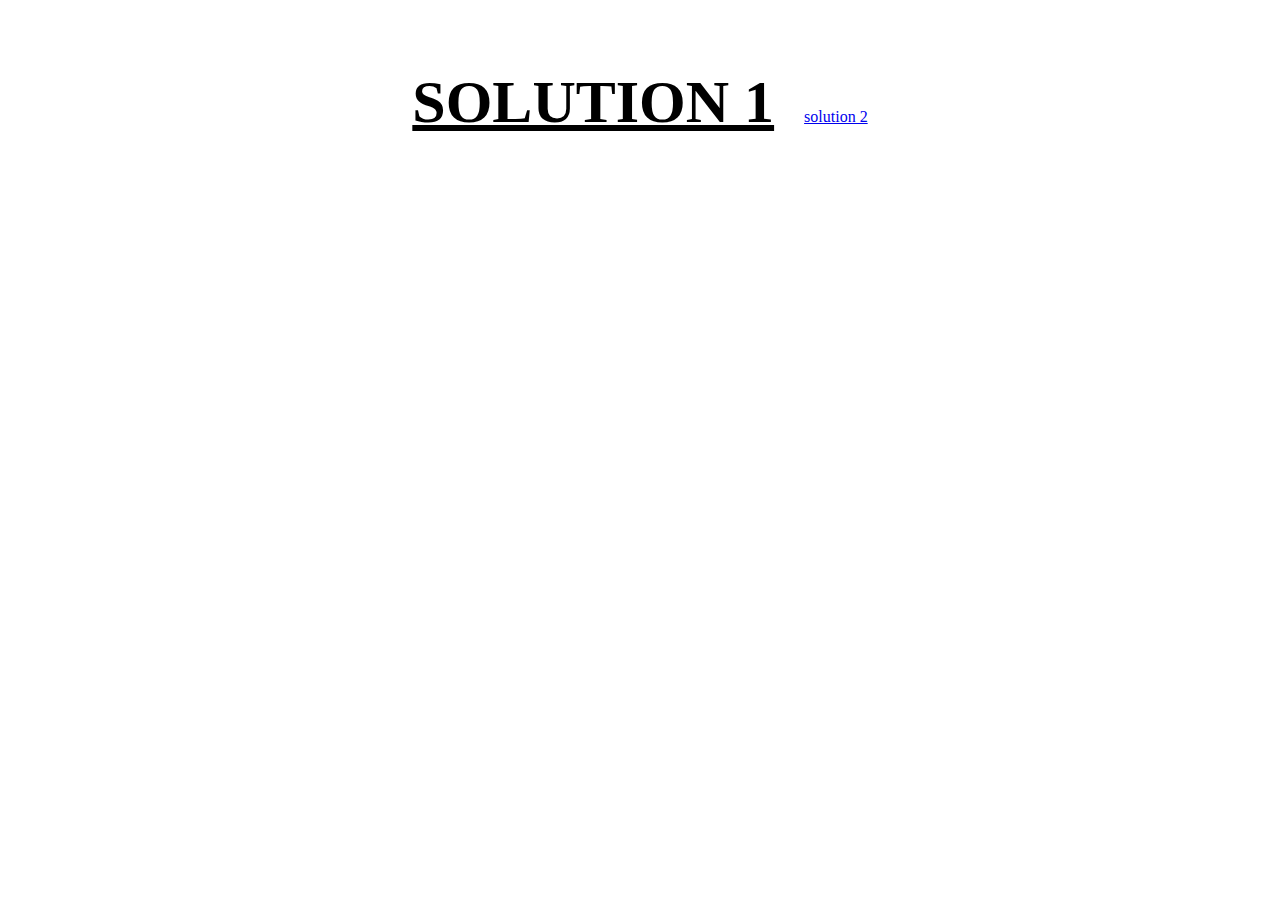
<file: solutions/solution_1.html>
<!DOCTYPE html>
<html lang="en">

<head>
    <meta charset="UTF-8">
    <meta name="viewport" content="width=device-width, initial-scale=1.0">
    <title>solution 1</title>
    <style>
        header {
            display: flex;
            padding: 20px 20%;
            justify-content: center;
            align-items: baseline;
            gap: 30px
        }

        h1 {
            text-align: center;
            font-size: 60px;
            text-decoration: underline;
            text-transform: uppercase;
        }

        p {
            padding: 20px 20%;
            font-size: 24px;
        }
    </style>
</head>

<body>

    <header>
        <h1>Solution 1</h1>
        <a href="solution_2.html">solution 2</a>

    </header>

    <div class="container"></div>

    <script>
        // The Magical Sorting Hat:
        /*Imagine you are creating a magical sorting hat for a wizard school. Implement a JavaScript function that takes an array of student names
         and assigns them to one of the four houses (Gryffindor (length less than 6), Hufflepuff(length less than 8), 
         Ravenclaw(length less than 12), or Slytherin(length greater than or equal to 12)) based on the length of their names. */

        const container = document.querySelector(".container")


        const students = ["Aman", "Abhay", "Akritry", "Anuska", "Vedgopalaiyal", "Nandni", "Ema", "Jethalal", "Jaspreet", "Kajal", "Sakshi", "Atul", "Swati", "Anjali", "Arpita", "Anpurna", "Resham", "ZakhirAliKhan", "Gon", "Kilua", "Vishwakarma"]

        let houses = []

        for (const student of students) {
            if (student.length < 6) {
                houses.push("Gryffindor")
            }

            else if (student.length < 8) {
                houses.push("Hufflepuff")
            }

            else if (student.length < 12) {
                houses.push("Ravenclaw")
            }

            else if (student.length >= 12) {
                houses.push("Slytherin")
            }
        }

        let object = {}

        function adding(key, value) {
            object[key] = value
        }

        for (let i = 0; i < students.length; i++) {
            let key = students[i]
            let value = houses[i]
            adding(key, value)
        }

        console.log("Solution 1 \n\n")
        for (const key in object) {
            console.log(`${key} : ${object[key]} `)
        }
    </script>
</body>

</html>
</file>
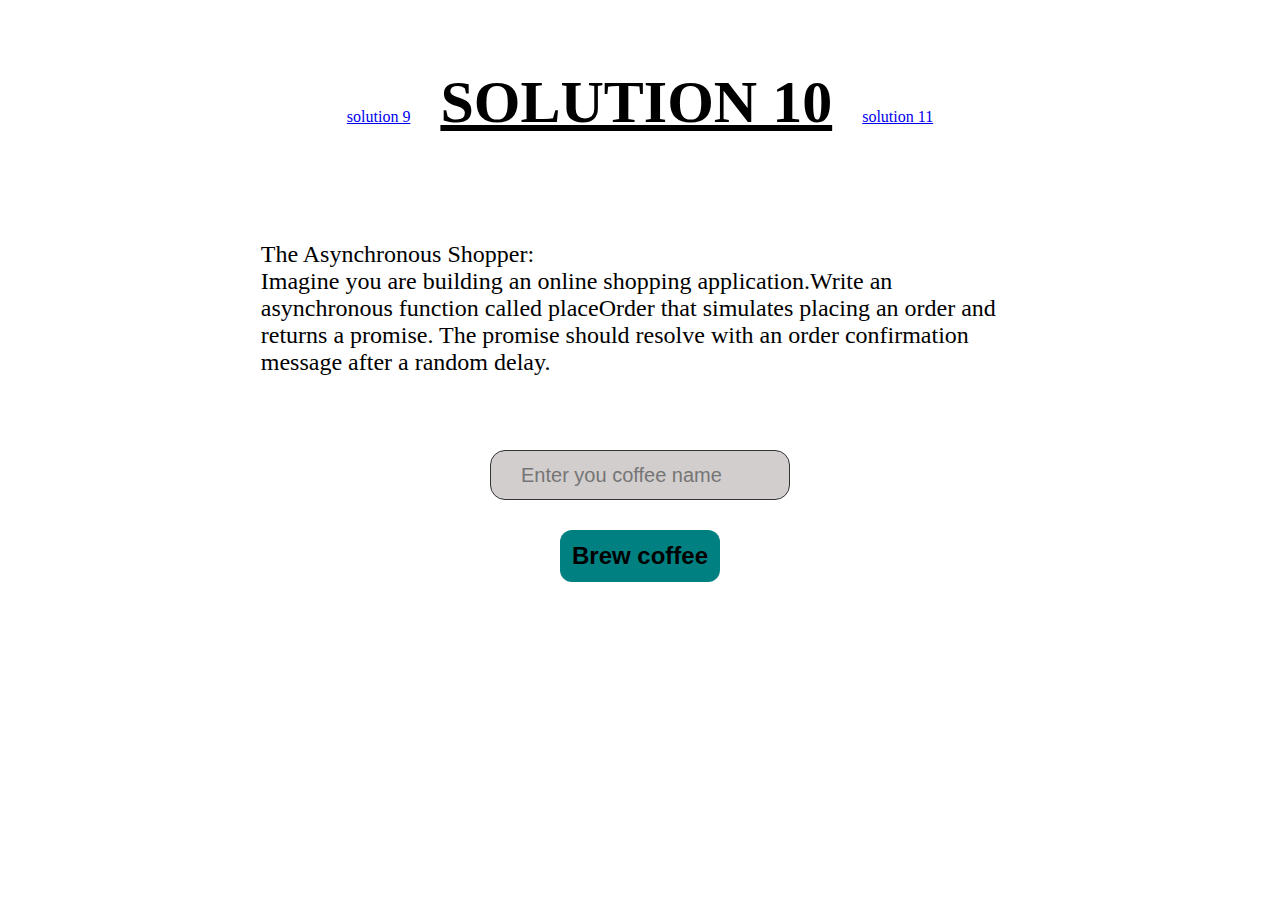
<file: solutions/solution_10.html>
<!DOCTYPE html>
<html lang="en">

<head>
    <meta charset="UTF-8">
    <meta name="viewport" content="width=device-width, initial-scale=1.0">
    <link rel="stylesheet" href="style.css">
    <title>solution 10</title>
    <style>
        section {
            display: flex;
            flex-flow: column;
            justify-content: center;
            align-items: center;
            padding: 0 30%;
        }

        span {
            font-size: 24px;
        }

        input {
            margin: 30px 0;
            height: 50px;
            width: 300px;
            border-radius: 15px;
            border: 1px solid #333;
            background-color: rgb(210, 206, 206);
            color: rgb(138, 62, 39);
            padding: 0 30px;
            box-sizing: border-box;
            font-size: 20px;
        }

        button {
            font-size: 24px;
            font-weight: 600;
            font-family: 'Trebuchet MS', 'Lucida Sans Unicode', 'Lucida Grande', 'Lucida Sans', Arial, sans-serif;
            background-color: teal;
            border: none;
            border-radius: 12px;
            padding: 12px;
            cursor: pointer;
            margin: 0 0 30px 0;
            transition: all 0.2s ease-in-out;
        }

        button:hover {
            background-color: rgb(1, 90, 90);
        }

        .coffeeStatus {
            width: max-content;
        }

        .coffeebrewed {
            color: green;
            font-size: 24px;
            font-weight: 600;
            font-family: 'Trebuchet MS', 'Lucida Sans Unicode', 'Lucida Grande', 'Lucida Sans', Arial, sans-serif;
        }
    </style>
</head>

<body>

    <header>
        <a href="solution_9.html">solution 9</a>
        <h1>Solution 10</h1>
        <a href="solution_11.html">solution 11</a>
    </header>
    <p>The Asynchronous Shopper: <br>
        Imagine you are building an online shopping application.Write an asynchronous function called placeOrder
        that simulates placing an order and returns a promise.
        The promise should resolve with an order confirmation message after a random delay.
    </p>

    <section>
        <input type="text" placeholder="Enter you coffee name">
        <button>Brew coffee</button>
        <div class="coffeeStatus"></div>
    </section>
    <script>

        async function brewingCoffee() {
            return new Promise((resolve, reject) => {
                let randomDelay = Math.random() * 7
                setTimeout(() => {
                    resolve()
                }, randomDelay * 1000)
            })
        }

        async function brewCoffee() {
            document.querySelector(".coffeeStatus").classList.remove("coffeebrewed")
            document.querySelector(".coffeeStatus").innerHTML = "brewing your coffee..."
            coffeeName = document.querySelector("input").value
            document.querySelector("input").value = ''
            await brewingCoffee()
            message = `Your ${coffeeName} coffee is ready !`
            document.querySelector(".coffeeStatus").innerHTML = message
            document.querySelector(".coffeeStatus").classList.add("coffeebrewed")
        }

        document.querySelector("button").addEventListener('click', brewCoffee)

    </script>
</body>

</html>
</file>
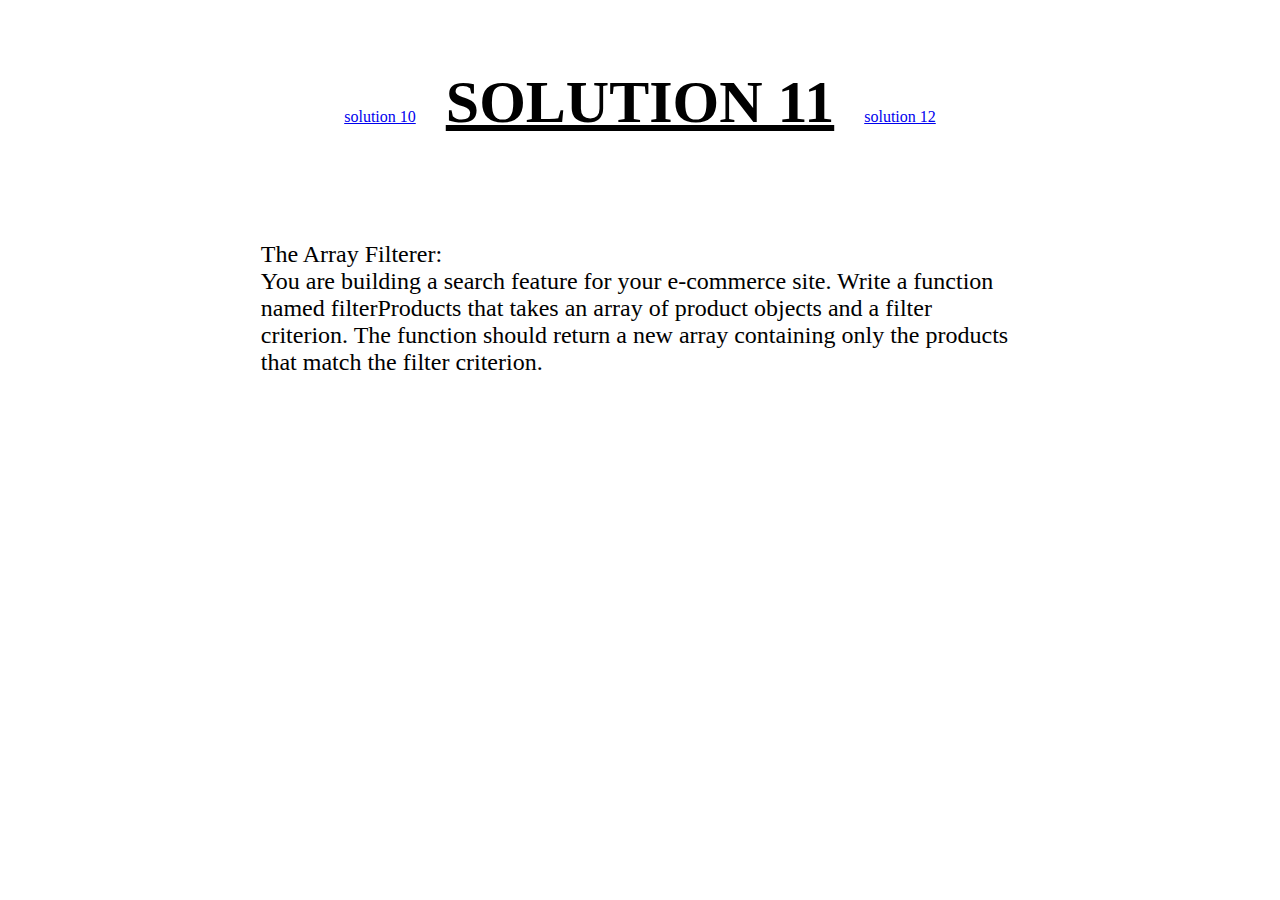
<file: solutions/solution_11.html>
<!DOCTYPE html>
<html lang="en">

<head>
    <meta charset="UTF-8">
    <meta name="viewport" content="width=device-width, initial-scale=1.0">
    <link rel="stylesheet" href="style.css">
    <title>solution 11</title>
    <style>
        section {
            display: flex;
            flex-flow: column;
            justify-content: center;
            align-items: center;
            padding: 0 30%;
        }

        span {
            font-size: 24px;
        }

        input {
            margin: 30px 0;
            height: 50px;
            width: 300px;
            border-radius: 15px;
            border: 1px solid #333;
            background-color: rgb(210, 206, 206);
            color: rgb(138, 62, 39);
            padding: 0 30px;
            box-sizing: border-box;
            font-size: 20px;
        }

        button {
            font-size: 24px;
            font-weight: 600;
            font-family: 'Trebuchet MS', 'Lucida Sans Unicode', 'Lucida Grande', 'Lucida Sans', Arial, sans-serif;
            background-color: teal;
            border: none;
            border-radius: 12px;
            padding: 12px;
            cursor: pointer;
            margin: 0 0 30px 0;
            transition: all 0.2s ease-in-out;
        }

        button:hover {
            background-color: rgb(1, 90, 90);
        }
    </style>
</head>

<body>

    <header>
        <a href="solution_10.html">solution 10</a>
        <h1>Solution 11</h1>
        <a href="solution_12.html">solution 12</a>
    </header>
    <p>The Array Filterer: <br>
        You are building a search feature for your e-commerce site.
        Write a function named filterProducts that takes an array of product objects and a filter criterion.
        The function should return a new array containing only the products that match the filter criterion.

    </p>

    <script>

        const products = [
            { id: 1, name: 'Laptop', category: 'Electronics', price: 999 },
            { id: 2, name: 'Phone', category: 'Electronics', price: 499 },
            { id: 3, name: 'Shoes', category: 'Fashion', price: 89 },
            { id: 4, name: 'Shirt', category: 'Fashion', price: 29 },
            { id: 5, name: 'spoon', category: 'Kethen', Price: 10 }
        ];

        function filterProducts(products, criterion) {
            return products.filter((product) => {
                return Object.keys(criterion).every(key => {
                    return product[key].toLowerCase() === criterion[key].toLowerCase();
                });
            });
        }

        const filterCriterion = {name: 'Shoes'};
        const filteredProducts = filterProducts(products, filterCriterion);

        console.log(filteredProducts);

    </script>
</body>

</html>
</file>
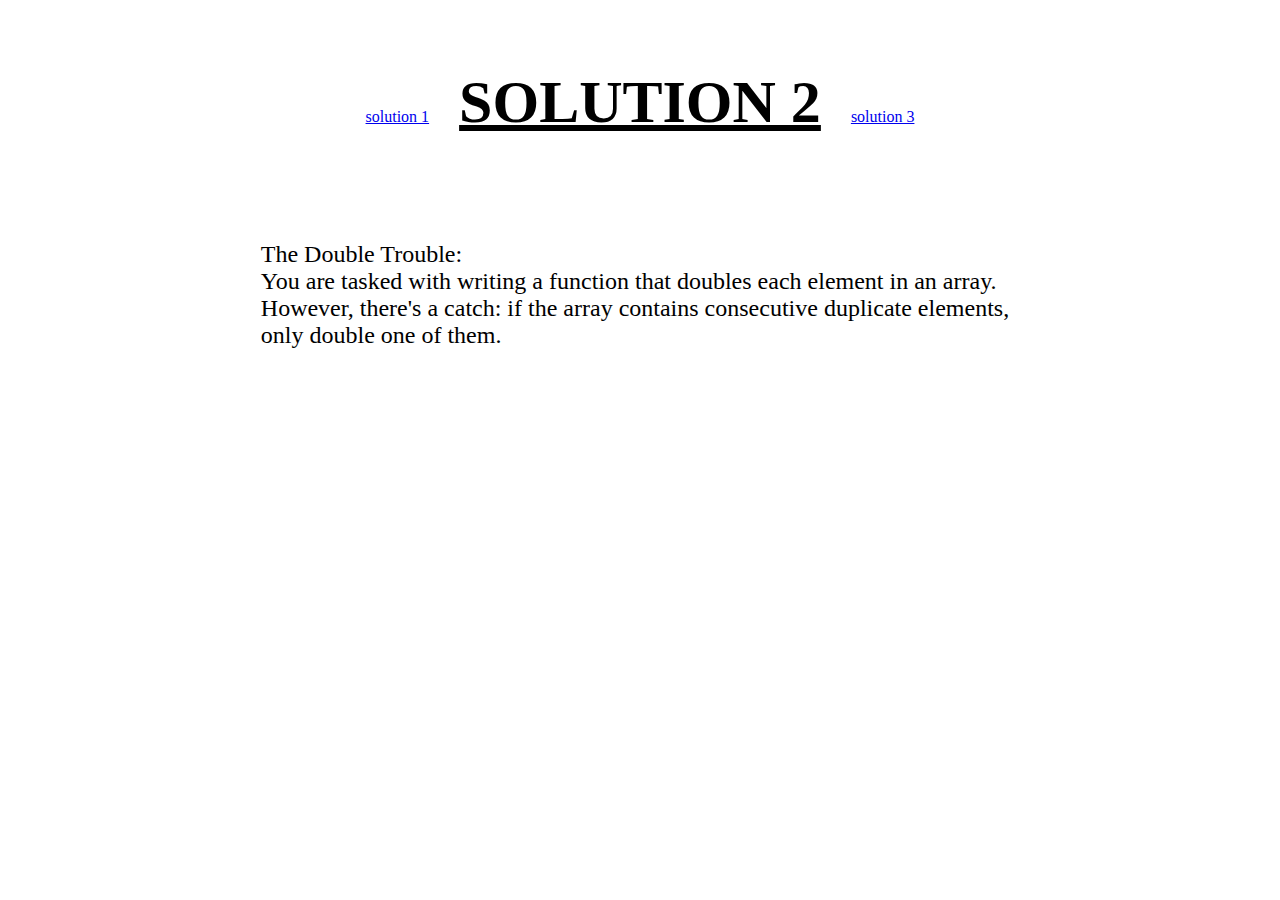
<file: solutions/solution_2.html>
<!DOCTYPE html>
<html lang="en">

<head>
    <meta charset="UTF-8">
    <meta name="viewport" content="width=device-width, initial-scale=1.0">
    <link rel="stylesheet" href="style.css">
    <title>solution 2</title>
</head>

<body>
    <header>
        <a href="solution_1.html">solution 1</a>
        <h1>Solution 2</h1>
        <a href="solution_3.html">solution 3</a>
    </header>
    <p>
        The Double Trouble:<br>
        You are tasked with writing a function that doubles each element in an array. However,
        there's a catch: if the array contains consecutive duplicate elements, only double one of them.
    </p>

    <script>

        let numbers = [5, 7, 8, 6, 9, 10, 10, 2, 5, 3, 14, 11, 11, 11, 13, 2, 13, 6, 4, 21, 21, 21]

        let double = numbers.map((value, index, arr) => {
            if (numbers.length - 1 > index) {

                if (value == arr[index + 1]) {

                    return value
                }
                if (value != arr[index + 1]) {
                    return value ** 2
                }
            }
            return value ** 2
        })

        console.log("Solution 2")
        console.log(numbers)
        console.log(double)
    </script>
</body>

</html>
</file>
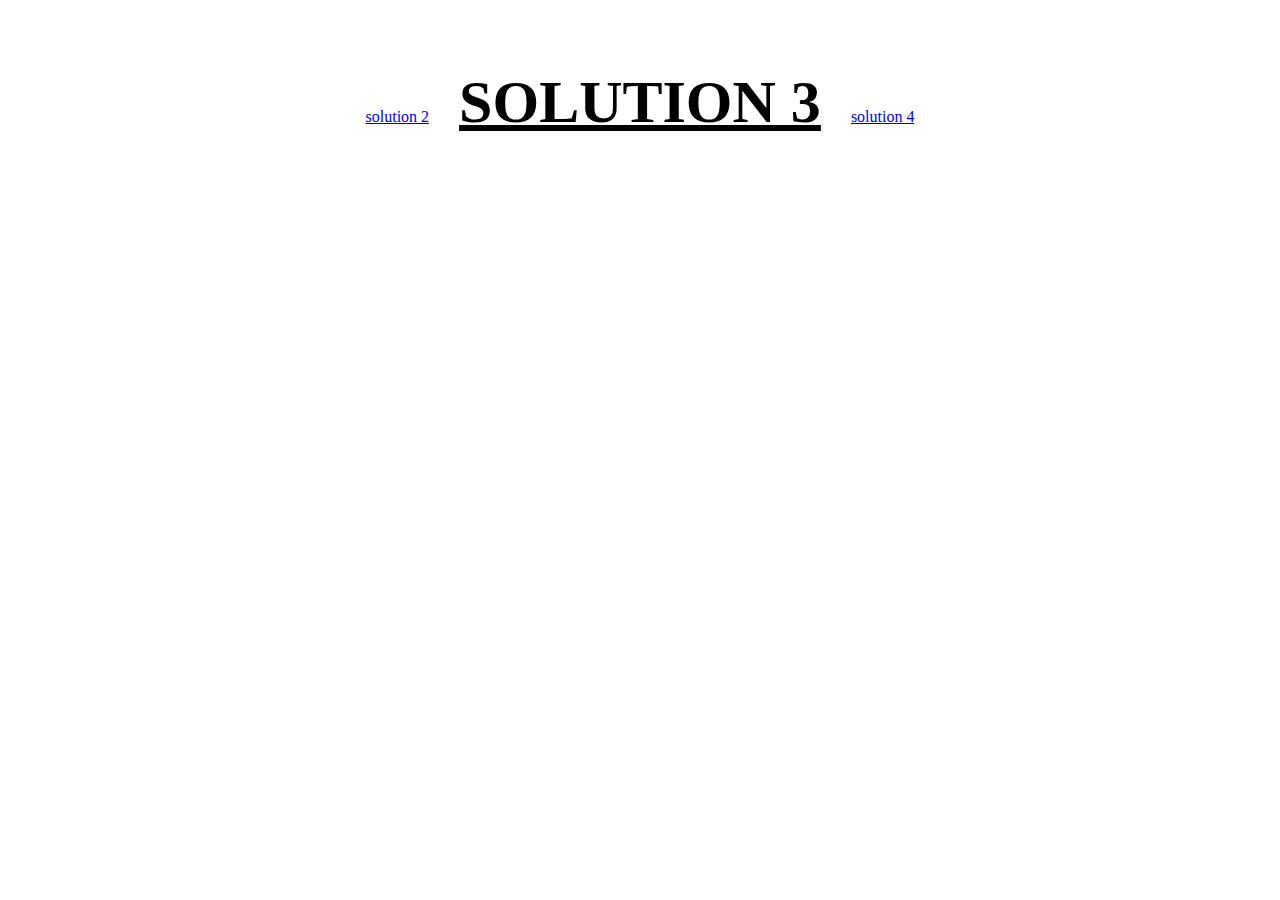
<file: solutions/solution_3.html>
<!DOCTYPE html>
<html lang="en">

<head>
    <meta charset="UTF-8">
    <meta name="viewport" content="width=device-width, initial-scale=1.0">
    <title>solution 3</title>
    <style>
        header {
            display: flex;
            padding: 20px 20%;
            justify-content: center;
            align-items: baseline;
            gap: 30px
        }

        h1 {
            text-align: center;
            font-size: 60px;
            text-decoration: underline;
            text-transform: uppercase;
        }

        p {
            padding: 20px 20%;
            font-size: 24px;
        }
    </style>
</head>

<body>
    <header>
        <a href="solution_2.html">solution 2</a>
        <h1>Solution 3</h1>
        <a href="solution_4.html">solution 4</a>
    </header>


    <script>
        /*The Mirror Mirror:
Imagine you have a string, and you need to create a new string that is a mirror image of
the original.Write a function that appends the reversed version of the original string to itself.*/

        let Name = "Vimal Kumar"
        let charater = ''
        let reversedName = ''

        for (let i = Name.length - 1; i >= 0; i--) {
            charater = Name.charAt(i)
            reverse(charater, i)
        }

        function reverse(char, i) {
            reversedName = reversedName + char;
            if (i == 0) {
                console.log(Name)
                console.log(reversedName)
            }
        }
    </script>
</body>

</html>
</file>
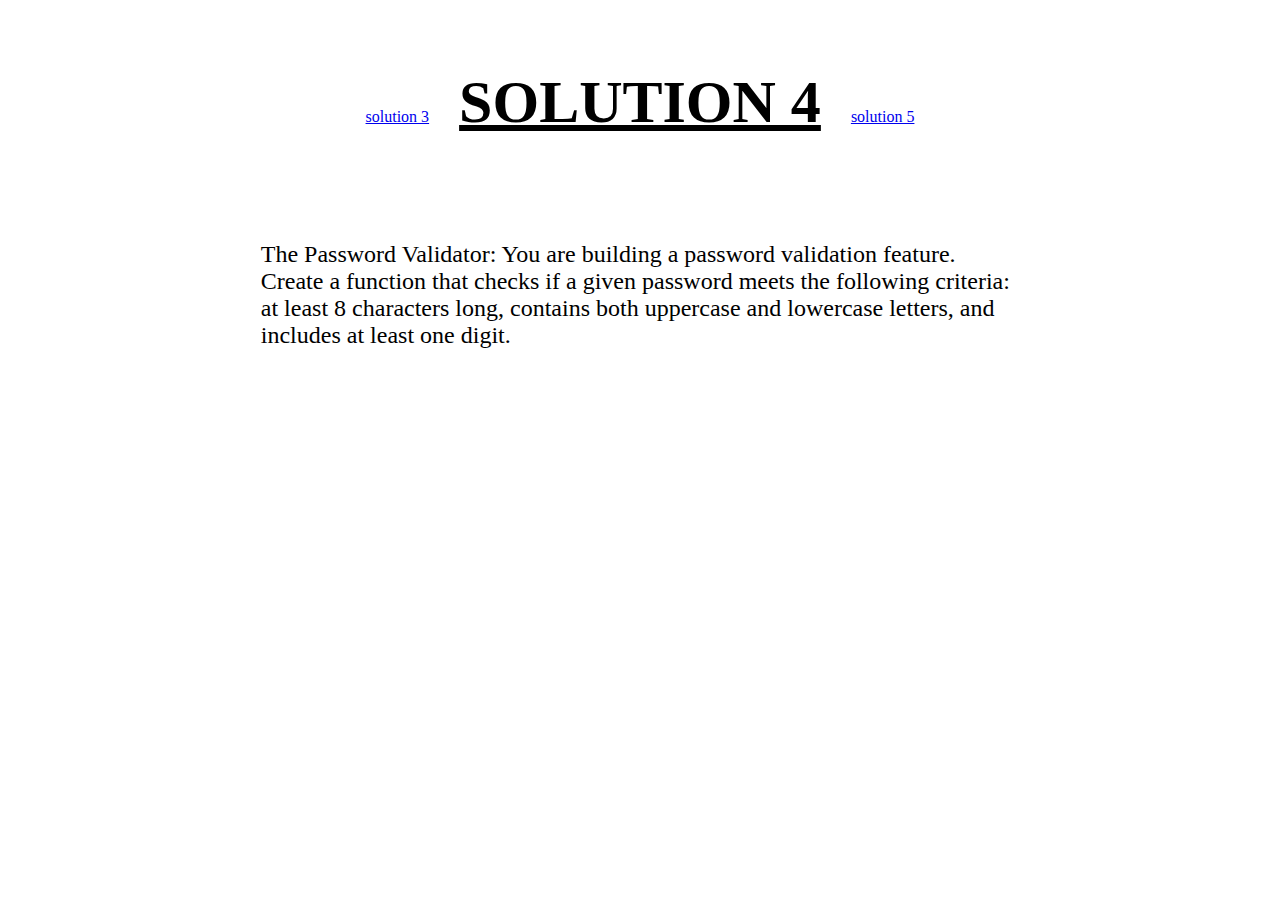
<file: solutions/solution_4.html>
<!DOCTYPE html>
<html lang="en">

<head>
    <meta charset="UTF-8">
    <meta name="viewport" content="width=device-width, initial-scale=1.0">
    <title>solution 4</title>
    <style>
        header {
            display: flex;
            padding: 20px 20%;
            justify-content: center;
            align-items: baseline;
            gap: 30px
        }

        h1 {
            text-align: center;
            font-size: 60px;
            text-decoration: underline;
            text-transform: uppercase;
        }

        p {
            padding: 20px 20%;
            font-size: 24px;
        }
    </style>
</head>

<body>

    <header>
        <a href="solution_3.html">solution 3</a>
        <h1>solution 4</h1>
        <a href="solution_5.html">solution 5</a>
    </header>
    <p>The Password Validator:
        You are building a password validation feature. Create a function that checks if a given password meets the
        following
        criteria: at least 8 characters long, contains both uppercase and lowercase letters, and includes at least one
        digit.</p>
    <script>

        function main() {

            let Password = prompt("Enter your password")

            function passwordValidator(password) {
                if (!Password.search(/\s/)) {
                    rejectpassword()
                    return false
                }
                if (Password < 8) {
                    rejectpassword()
                    return false
                }
                if (!/[A-Z]/.test(Password)) {
                    rejectpassword()
                    return false
                }
                if (!/[a-z]/.test(Password)) {
                    rejectpassword()
                    return false
                }
                if (!/[0-9]/.test(Password)) {
                    rejectpassword()
                    return false
                }
                return true
            }

            function rejectpassword() {
                alert("Password must stisfy following criteria: \nat least 8 characters long \ncontains both uppercase and lowercase letters \nincludes at least one digit \npassword must not contain any space")
            }

            let validity_status = (passwordValidator(Password)) ? `Password: ${Password} \nvalid` : "invalid"
            console.log(validity_status)
        }

        main()

    </script>
</body>

</html>
</file>
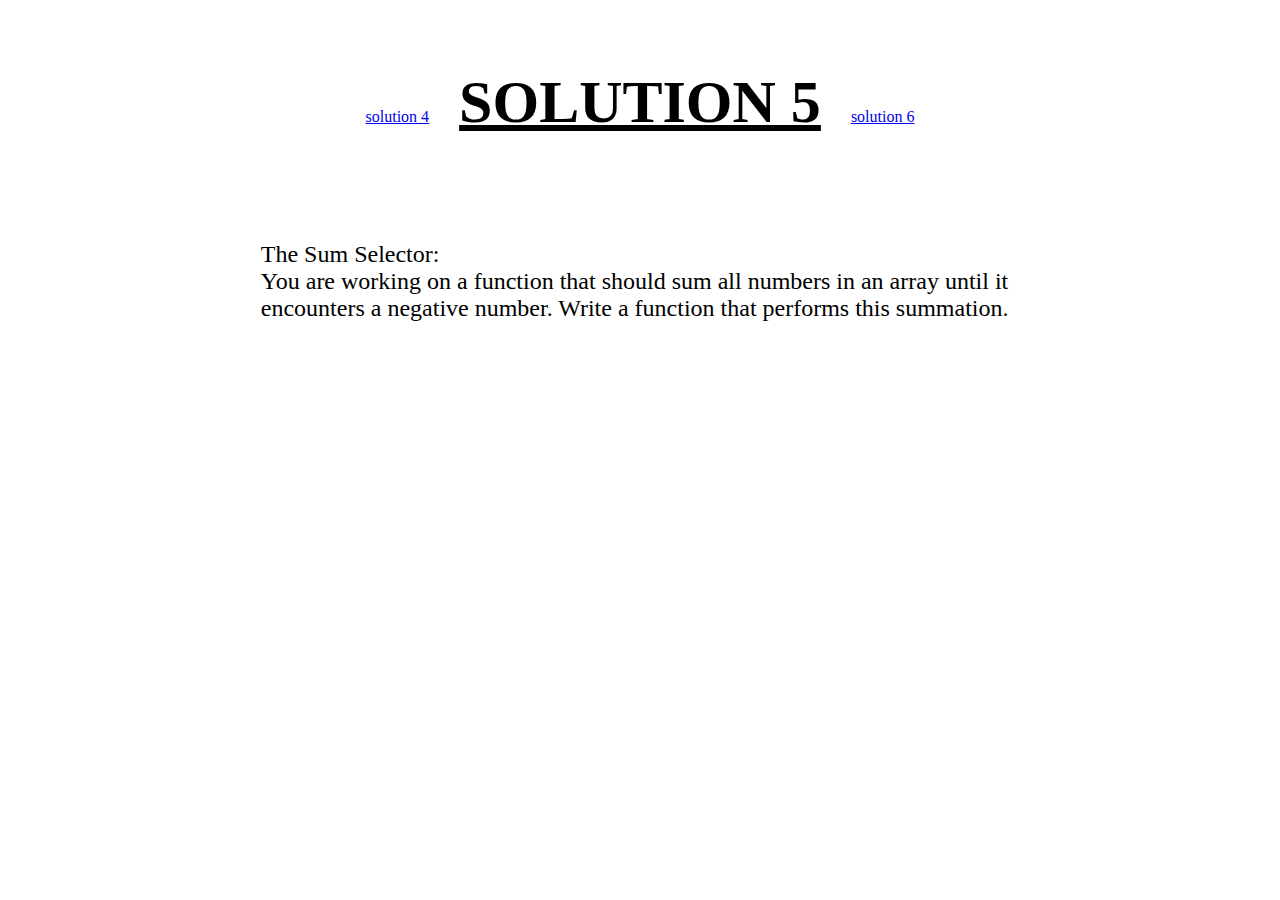
<file: solutions/solution_5.html>
<!DOCTYPE html>
<html lang="en">

<head>
    <meta charset="UTF-8">
    <meta name="viewport" content="width=device-width, initial-scale=1.0">
    <link rel="stylesheet" href="style.css">
    <title>solution 5</title>
</head>

<body>

    <header>
        <a href="solution_4.html">solution 4</a>
        <h1>solution 5</h1>
        <a href="solution_6.html">solution 6</a>
    </header>
    <p>
        The Sum Selector:<br>
        You are working on a function that should sum all numbers in an array until it encounters a negative number.
        Write a function that performs this summation.
    </p>

    <script>

        const digits = [23, 1, 18, 12, 7, 3, 1, 5, -15, 8, 0, 4, -3, 10, -9, 6]

        function sumUltilNegativeDigitsFound(numbers) {
            console.log(numbers)
            let total = 0
            for (const number of numbers) {
                if (number < 0) {
                    console.log(`A Negative number found ${number} at index ${numbers.indexOf(number)}`)
                    break
                }
                total += number
            }
            return total
        }

        let result = sumUltilNegativeDigitsFound(digits)
        console.log(result)

    </script>
</body>

</html>
</file>
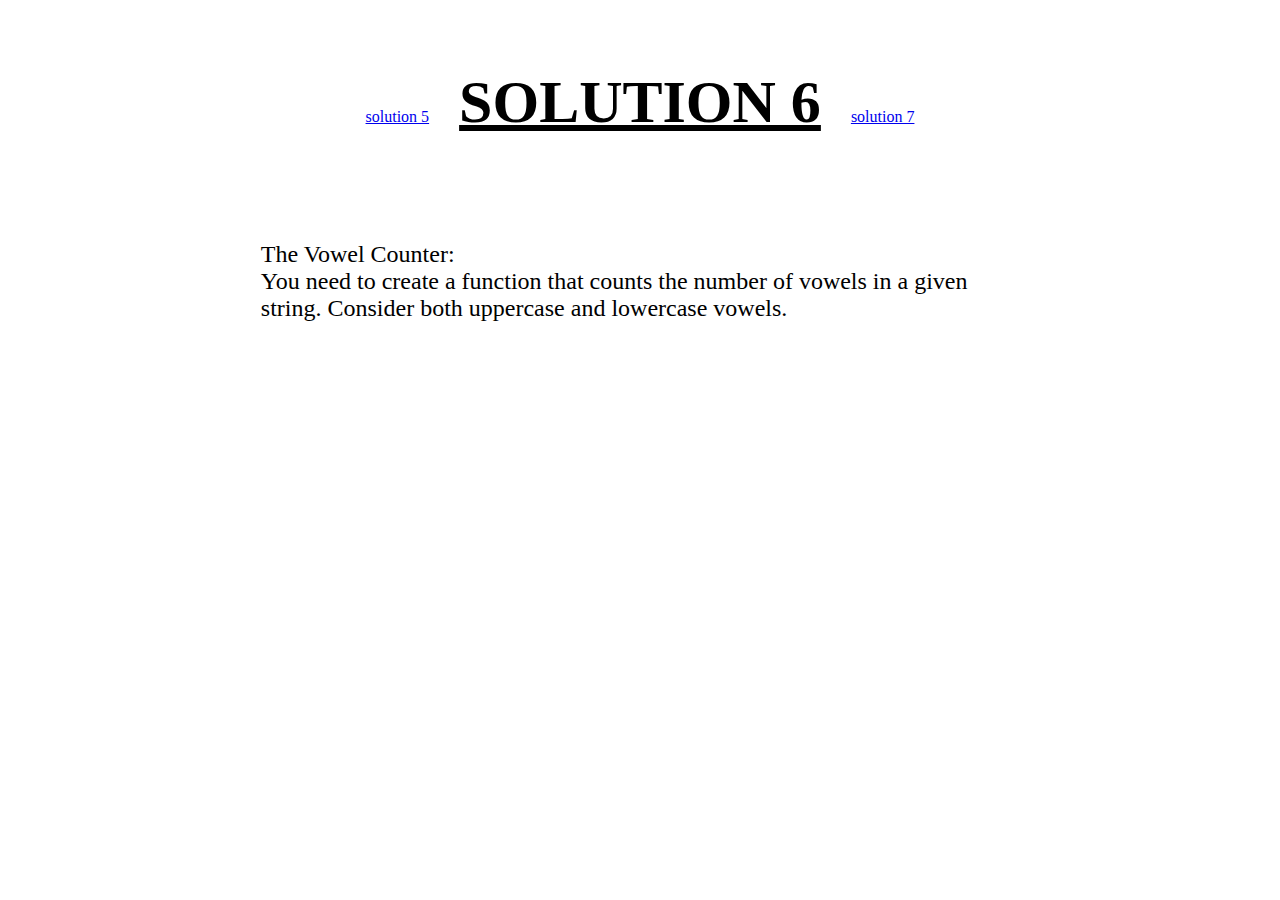
<file: solutions/solution_6.html>
<!DOCTYPE html>
<html lang="en">

<head>
    <meta charset="UTF-8">
    <meta name="viewport" content="width=device-width, initial-scale=1.0">
    <link rel="stylesheet" href="style.css">
    <title>solution 6</title>
</head>

<body>

    <header>
        <a href="solution_5.html">solution 5</a>
        <h1>solution 6</h1>
        <a href="solution_7.html">solution 7</a>
    </header>
    <p>
        The Vowel Counter: <br>
           You need to create a function that counts the number of vowels in a given string. Consider both uppercase and lowercase vowels.
       
    </p>

    <script>
        const string = "Today is a very cloudy sky and i can't even see the sun"

        function countVowel(sentance) {
            console.log(sentance)
            let count = 0
            for (let i = 0; i < sentance.length; i++) {
                const char = sentance.charAt(i).toLowerCase()
                switch (char) {
                    case 'a':
                    case 'e':
                    case 'i':
                    case 'o':
                    case 'u':
                        count++    //It's a shorthand trick for swith when we do single task for each case
                    //since its using only 1 thing so its not need break

                    // since it will not do anything for default so its not needed to write
                }
            }
            return count
        }

        const result = countVowel(string)
        console.log(`Vowel count: ${result}`)

    </script>
</body>

</html>
</file>
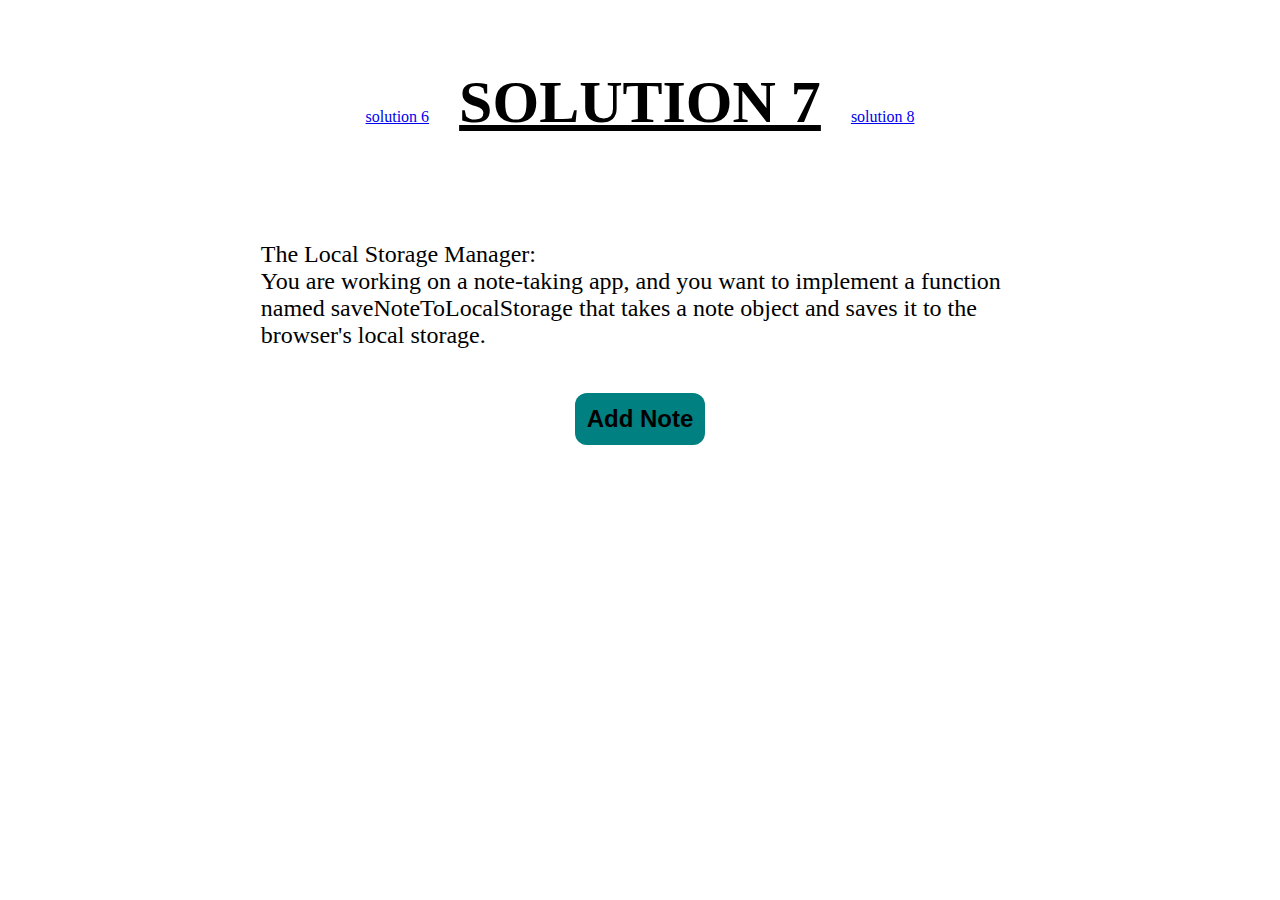
<file: solutions/solution_7.html>
<!DOCTYPE html>
<html lang="en">

<head>
    <meta charset="UTF-8">
    <meta name="viewport" content="width=device-width, initial-scale=1.0">
    <link rel="stylesheet" href="style.css">
    <title>solution 7</title>
    <style>
        section {
            display: flex;
            flex-flow: column;
            justify-content: center;
            align-items: center;
            padding: 0 30%;
        }

        span {
            font-size: 24px;
        }

        button {
            font-size: 24px;
            font-weight: 600;
            font-family: 'Trebuchet MS', 'Lucida Sans Unicode', 'Lucida Grande', 'Lucida Sans', Arial, sans-serif;
            background-color: teal;
            border: none;
            border-radius: 12px;
            padding: 12px;
            cursor: pointer;
            margin: 0 0 30px 0;
            transition: all 0.2s ease-in-out;
        }

        button:hover {
            background-color: rgb(1, 90, 90);
        }
    </style>
</head>

<body>

    <header>
        <a href="solution_6.html">solution 6</a>
        <h1>solution 7</h1>
        <a href="solution_8.html">solution 8</a>
    </header>
    <p>
        The Local Storage Manager: <br>
        You are working on a note-taking app, and you want to implement a function named saveNoteToLocalStorage that
        takes a note object and saves it to the browser's local storage.
    </p>

    <section>
        <button>Add Note</button>
        <span></span>
    </section>
    <script>

        function saveNoteToLocalStorage() {
            note = localStorage.getItem("note")

            if (note) {
                document.querySelector("span").innerHTML = note
            }
        }

        document.querySelector("button").addEventListener('click', () => {
            let note = prompt("Enter you note")
            localStorage.setItem("note", note)
            saveNoteToLocalStorage()
        })
        saveNoteToLocalStorage()

    </script>
</body>

</html>
</file>
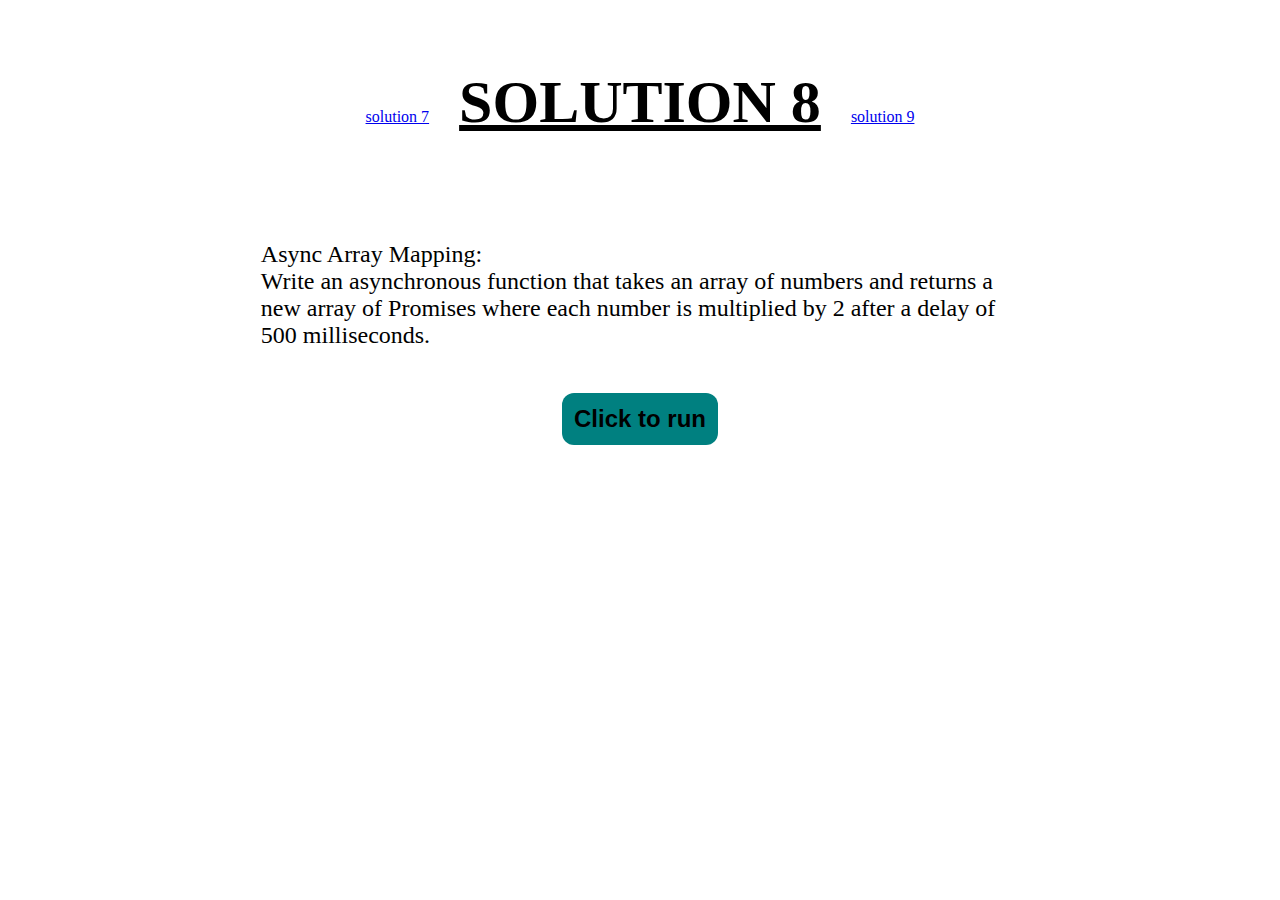
<file: solutions/solution_8.html>
<!DOCTYPE html>
<html lang="en">

<head>
    <meta charset="UTF-8">
    <meta name="viewport" content="width=device-width, initial-scale=1.0">
    <link rel="stylesheet" href="style.css">
    <title>solution 8</title>
    <style>
      
        section {
            display: flex;
            flex-flow: column;
            justify-content: center;
            align-items: center;
            padding: 0 30%;
        }

        span {
            font-size: 24px;
        }

        button {
            font-size: 24px;
            font-weight: 600;
            font-family: 'Trebuchet MS', 'Lucida Sans Unicode', 'Lucida Grande', 'Lucida Sans', Arial, sans-serif;
            background-color: teal;
            border: none;
            border-radius: 12px;
            padding: 12px;
            cursor: pointer;
            margin: 0 0 30px 0;
            transition: all 0.2s ease-in-out;
        }

        button:hover{
            background-color: rgb(1, 90, 90);
        }

    </style>
</head>

<body>

    <header>
        <a href="solution_7.html">solution 7</a>
        <h1>Solution 8</h1>
        <a href="solution_9.html">solution 9</a>
    </header>
    <p>
        Async Array Mapping: <br>
        Write an asynchronous function that takes an array of numbers and returns a new array of Promises
        where each number is multiplied by 2 after a delay of 500 milliseconds.
    </p>

    <section>
        <button>Click to run</button>
    </section>

    <div class="container"></div>

    <script>
        const numbers = [1, 2, 3, 4, 5, 6, 7, 8, 9, 10]

        async function doubleEveryElement(array) {
            return new Promise((resolve, reject) => {
                setTimeout(() => {
                    const newNumbers = numbers.map((val) => {
                        return val*2
                    })
                    console.log(newNumbers)
                }, 500)
                resolve()
            })
        }

        async function call() {
            await doubleEveryElement(numbers).then((a) => { return a})
        }
        document.querySelector("button").addEventListener('click' , call)
    </script>
</body>

</html>
</file>
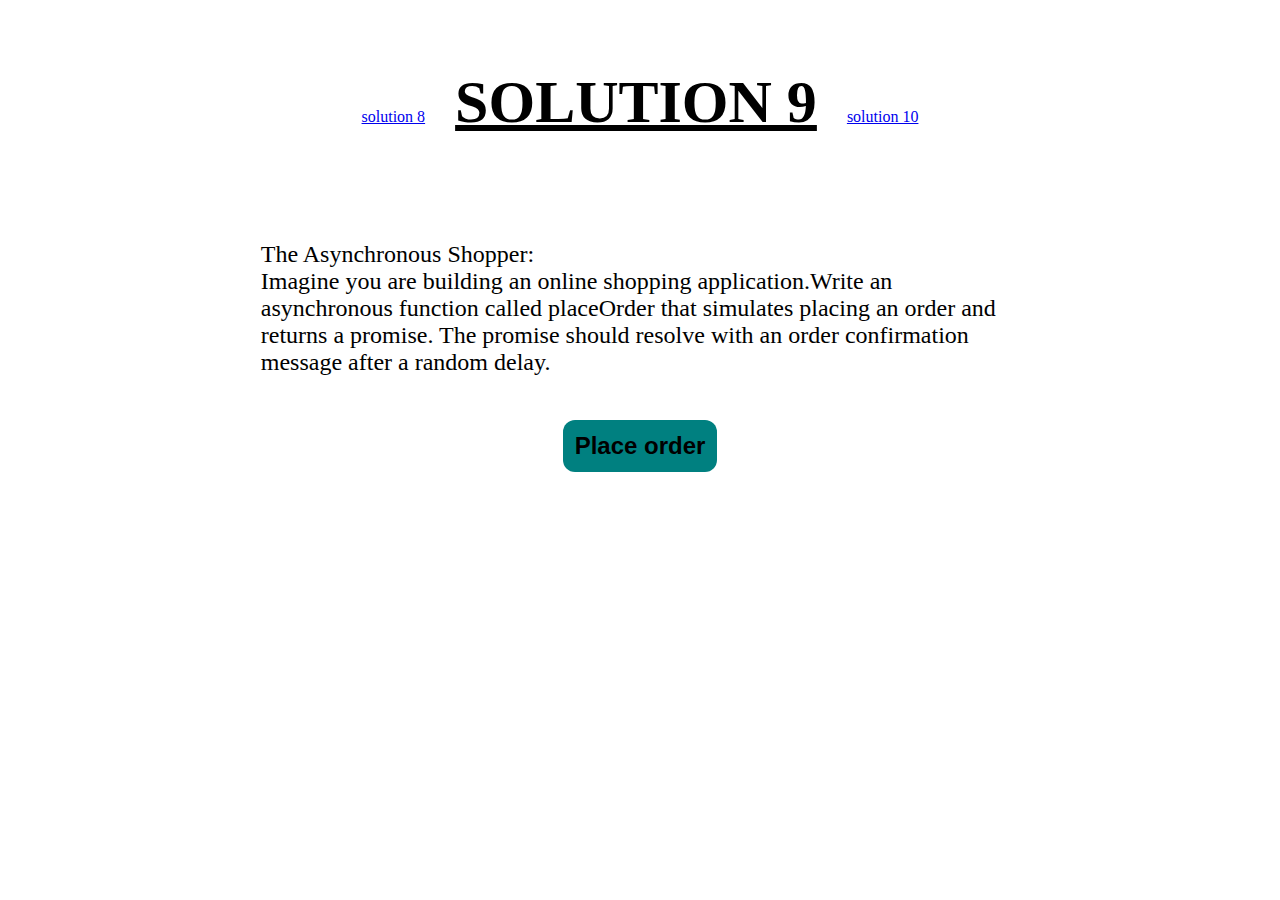
<file: solutions/solution_9.html>
<!DOCTYPE html>
<html lang="en">

<head>
    <meta charset="UTF-8">
    <meta name="viewport" content="width=device-width, initial-scale=1.0">
    <link rel="stylesheet" href="style.css">
    <title>solution 9</title>
    <style>

        section {
            display: flex;
            flex-flow: column;
            justify-content: center;
            align-items: center;
            padding: 0 30%;
        }

        span {
            font-size: 24px;
        }

        button {
            font-size: 24px;
            font-weight: 600;
            font-family: 'Trebuchet MS', 'Lucida Sans Unicode', 'Lucida Grande', 'Lucida Sans', Arial, sans-serif;
            background-color: teal;
            border: none;
            border-radius: 12px;
            padding: 12px;
            cursor: pointer;
            margin: 0 0 30px 0;
            transition: all 0.2s ease-in-out;
        }

        button:hover {
            background-color: rgb(1, 90, 90);
        }

        .orderConfirmed {
            color: green;
            font-size: 24px;
            font-weight: 600;
            padding: 20px 10%;
        }
    </style>
</head>

<body>

    <header>
        <a href="solution_8.html">solution 8</a>
        <h1>Solution 9</h1>
        <a href="solution_10.html">solution 10</a>
    </header>
    <p>The Asynchronous Shopper: <br>
        Imagine you are building an online shopping application.Write an asynchronous function called placeOrder
        that simulates placing an order and returns a promise.
        The promise should resolve with an order confirmation message after a random delay.

    </p>

    <section>
        <button>Place order</button>
        <div class="orderDetails"></div>
    </section>
    <script>

        async function placeOrder() {
            document.querySelector(".orderDetails").classList.remove("orderConfirmed")
            document.querySelector(".orderDetails").innerHTML = "confirming order..."

            return new Promise((resolve, reject) => {
                let randomDelay = Math.random() * 5 + 1
                setTimeout(() => {
                    document.querySelector(".orderDetails").innerHTML = "Order Confirmed !"
                    document.querySelector(".orderDetails").classList.add("orderConfirmed")
                }, randomDelay * 1000)
                resolve()
            })
        }

        document.querySelector("button").addEventListener('click', placeOrder)
    </script>
</body>

</html>
</file>
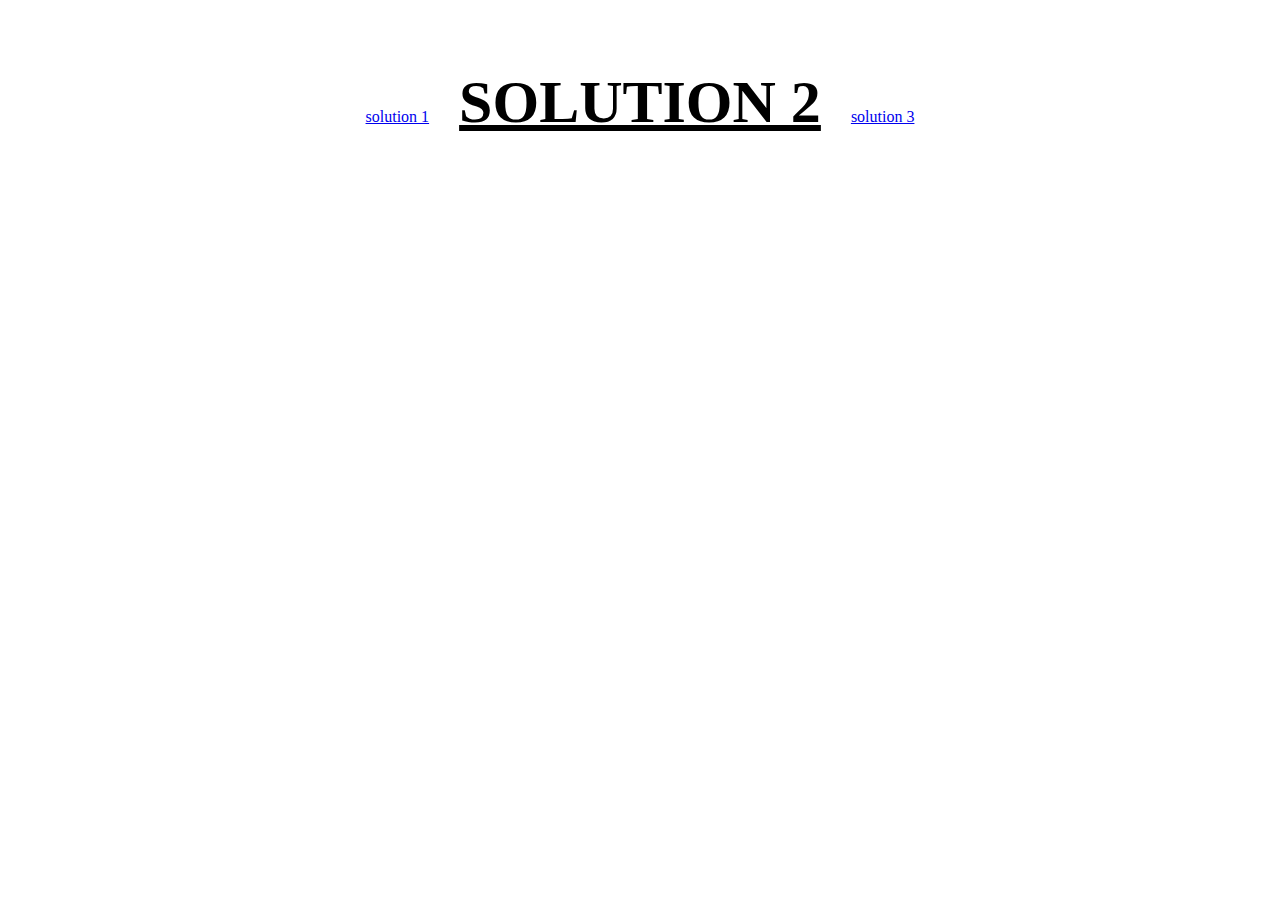
<file: Problems.md/solutions/solution_2.html>
<!DOCTYPE html>
<html lang="en">

<head>
    <meta charset="UTF-8">
    <meta name="viewport" content="width=device-width, initial-scale=1.0">
    <title>solution 2</title>
    <style>
        header {
            display: flex;
            padding: 20px 20%;
            justify-content: center;
            align-items: baseline;
            gap: 30px
        }

        h1 {
            text-align: center;
            font-size: 60px;
            text-decoration: underline;
            text-transform: uppercase;
        }

        p {
            padding: 20px 20%;
            font-size: 24px;
        }
    </style>
</head>

<body>
    <header>
        <a href="solution_1.html">solution 1</a>
        <h1>Solution 2</h1>
        <a href="solution_3.html">solution 3</a>
    </header>

    <script>
        /* The Double Trouble:
        You are tasked with writing a function that doubles each element in an array. However, 
        there's a catch: if the array contains consecutive duplicate elements, only double one of them. */

        let numbers = [5, 7, 8, 6, 9, 10, 10, 2, 5, 3, 14, 11, 11, 11, 13, 2, 13, 6, 4, 21, 21, 21]

        let double = numbers.map((value, index, arr) => {
            if (numbers.length - 1 > index) {

                if (value == arr[index + 1]) {

                    return value
                }
                if (value != arr[index + 1]) {
                    return value ** 2
                }
            }
            return value ** 2
        })

        console.log("Solution 2")
        console.log(numbers)
        console.log(double)
    </script>
</body>

</html>
</file>
<file: solutions/style.css>
header {
     display: flex;
     padding: 20px 20%;
     justify-content: center;
     align-items: baseline;
     gap: 30px
 }

 h1 {
     text-align: center;
     font-size: 60px;
     text-decoration: underline;
     text-transform: uppercase;
 }

 p {
     padding: 20px 20%;
     font-size: 24px;
 }
</file>
